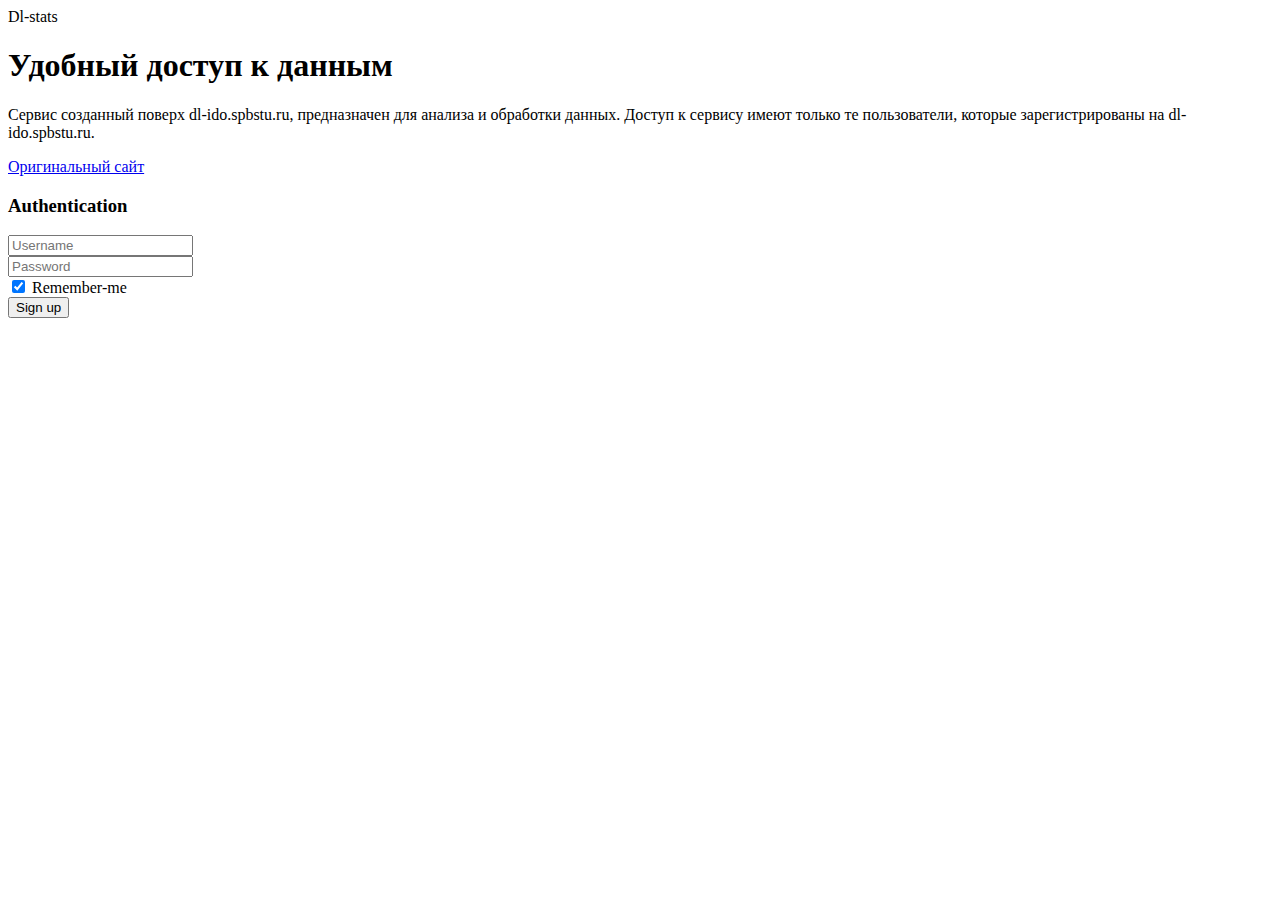
<file: src/main/resources/templates/index.html>
<!DOCTYPE html>
<html lang="ru" xmlns:th="http://www.thymeleaf.org">
<head th:replace="~{blocks/standart-sample :: head}"></head>
<body data-offset="300" data-spy="scroll" data-target=".site-navbar-target">

<div class="site-wrap">
    <header class="site-navbar py-4 js-sticky-header site-navbar-target" role="banner">
        <div class="container-fluid">
            <div class="d-flex align-items-center">
                <div class="site-logo mr-auto w-25">
                    <a th:href="@{/home}">Dl-stats</a>
                </div>
            </div>
        </div>
    </header>

    <div class="intro-section" id="home-section">
        <div class="slide-1" data-stellar-background-ratio="0.5"
             th:style="|background-image: url(@{/images/hero_1.jpg});|">
            <div class="container">
                <div class="row align-items-center">
                    <div class="col-12">
                        <div class="row align-items-center">
                            <div class="col-lg-6 mb-4">
                                <h1 data-aos="fade-up" data-aos-delay="100">Удобный доступ к данным</h1>
                                <p class="mb-4" data-aos="fade-up" data-aos-delay="200">
                                    Cервис созданный поверх dl-ido.spbstu.ru,
                                    предназначен для анализа и обработки данных.
                                    Доступ к сервису имеют только те пользователи, которые зарегистрированы на
                                    dl-ido.spbstu.ru.
                                </p>
                                <p data-aos="fade-up" data-aos-delay="300">
                                    <a class="btn btn-primary py-3 px-5 btn-pill" href="https://dl-ido.spbstu.ru/">
                                        Оригинальный сайт
                                    </a>
                                </p>
                            </div>
                            <div class="col-lg-5 ml-auto" data-aos="fade-up" data-aos-delay="500">
                                <form class="form-box" id="loginForm" method="post" th:action="@{/login/process}">
                                    <h3 class="h4 text-black mb-4">Authentication</h3>
                                    <div class="form-group">
                                        <input class="form-control" id="username" name="username" placeholder="Username"
                                               type="text">
                                    </div>
                                    <div class="form-group">
                                        <input class="form-control" id="password" name="password" placeholder="Password"
                                               type="password">
                                    </div>
                                    <div class="form-group form-check">
                                        <input checked class="form-check-input" id="remember"
                                               name="remember-me"
                                               onchange="this.value = this.checked ? 'true' : 'false'"
                                               type="checkbox" value="true">
                                        <label class="form-check-label mb-4" for="remember">
                                            Remember-me
                                        </label>
                                    </div>
                                    <div class="alert alert-danger" id="errorBlock"
                                         style="display: none; color: red;"></div>
                                    <div class="form-group">
                                        <input class="btn btn-primary btn-pill" type="submit" value="Sign up">
                                    </div>
                                </form>
                            </div>
                        </div>
                    </div>

                </div>
            </div>
        </div>
    </div>
    <footer th:replace="~{blocks/standart-sample :: footer}"></footer>
    <!--<script th:src="@{js/auth.js}"></script>-->
</div>

</body>
</html>
</file>
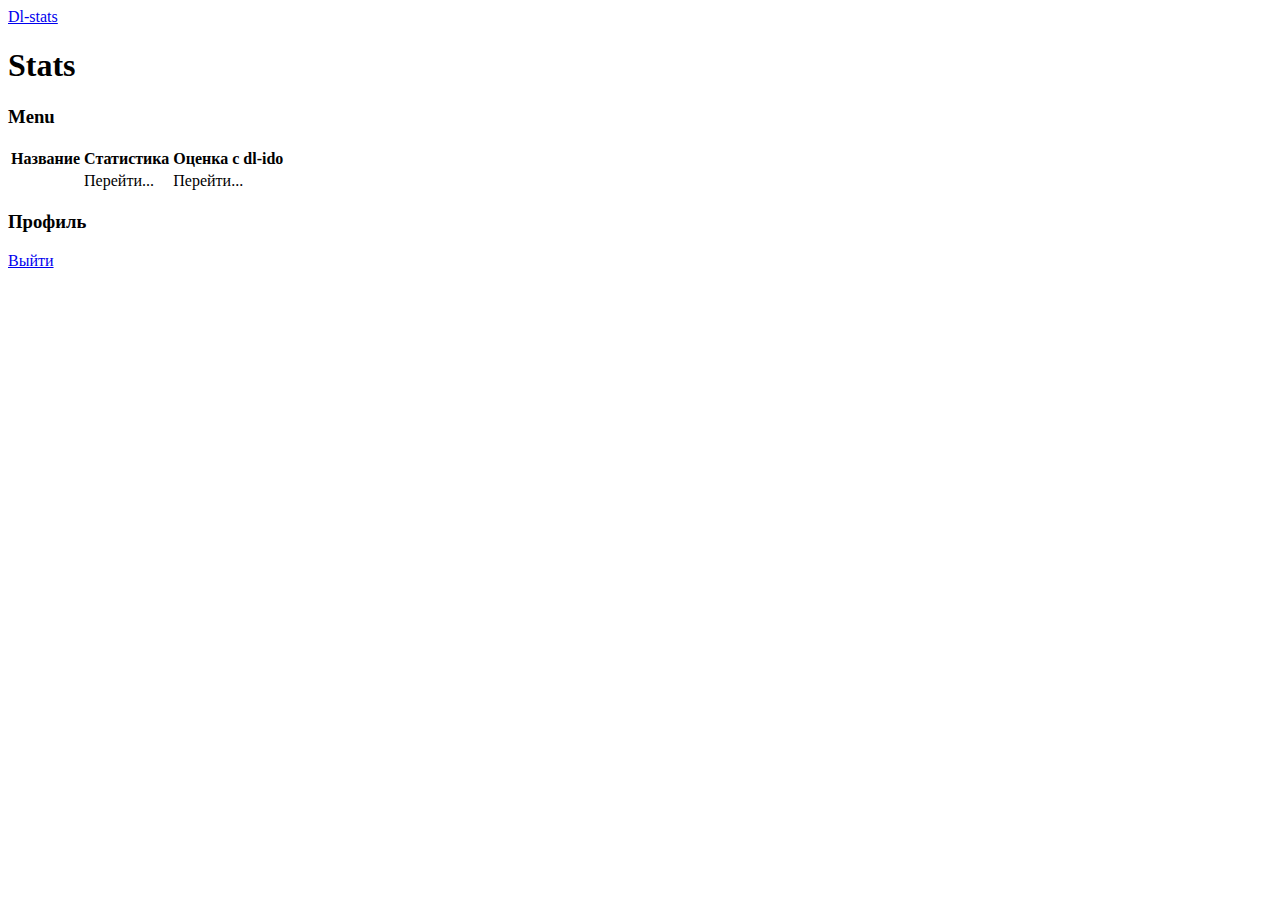
<file: src/main/resources/templates/staff/menu.html>
<!DOCTYPE html>
<html lang="ru" xmlns:th="http://www.thymeleaf.org">
<head th:replace="~{blocks/standart-sample :: head}"></head>
<body data-offset="300" data-spy="scroll" data-target=".site-navbar-target">

<div class="site-wrap">
    <header class="site-navbar py-4 js-sticky-header site-navbar-target" role="banner">
        <div class="container-fluid">
            <div class="d-flex align-items-center">
                <div class="site-logo mr-auto w-25"><a href="#">Dl-stats</a></div>
            </div>
        </div>
    </header>

    <div class="intro-section single-cover" id="home-section">
        <div class="slide-1 " data-stellar-background-ratio="0.5"
             th:style="|background-image: url(@{/images/img_2.jpg});|">
            <div class="row justify-content-center align-items-center text-center">
                <div class="col-lg-6">
                    <h1 data-aos="fade-up " data-aos-delay="0">Stats</h1>
                </div>
            </div>
        </div>
    </div>

    <div class="site-section">
        <div class="container">
            <div class="row">
                <div class="col-lg-8 mb-5">
                    <div class="mb-5">
                        <h3 class="text-black">Menu</h3>
                        <table class="table table-striped" id="search-result-table">
                            <thead>
                            <tr>
                                <th scope="col">Название</th>
                                <th scope="col">Статистика</th>
                                <th scope="col">Оценка с dl-ido</th>
                            </tr>
                            </thead>
                            <tbody>
                            <tr id="tableBody" th:each="course : ${courses}">
                                <td th:text="${course.name}"></td>
                                <td><a th:href="'/staff/stats/' + ${course.id}">Перейти...</a></td>
                                <td><a th:href="${tasksStatsUrl} + '?id='+ ${course.id}">Перейти...</a></td>
                            </tr>
                            </tbody>
                        </table>
                    </div>
                </div>

                <div class="col-lg-4 pl-lg-5">
                    <div class="mb-5 text-center border rounded course-instructor">
                        <h3 class="mb-5 text-black text-uppercase h6 border-bottom pb-3">Профиль</h3>
                        <div class="mb-4 text-center">
                            <a class="btn btn-primary" href="/login">Выйти</a>
                        </div>
                    </div>

                </div>
            </div>
        </div>
    </div>
    <footer th:replace="~{blocks/standart-sample :: footer}"></footer>
</div>

</body>
</html>
</file>
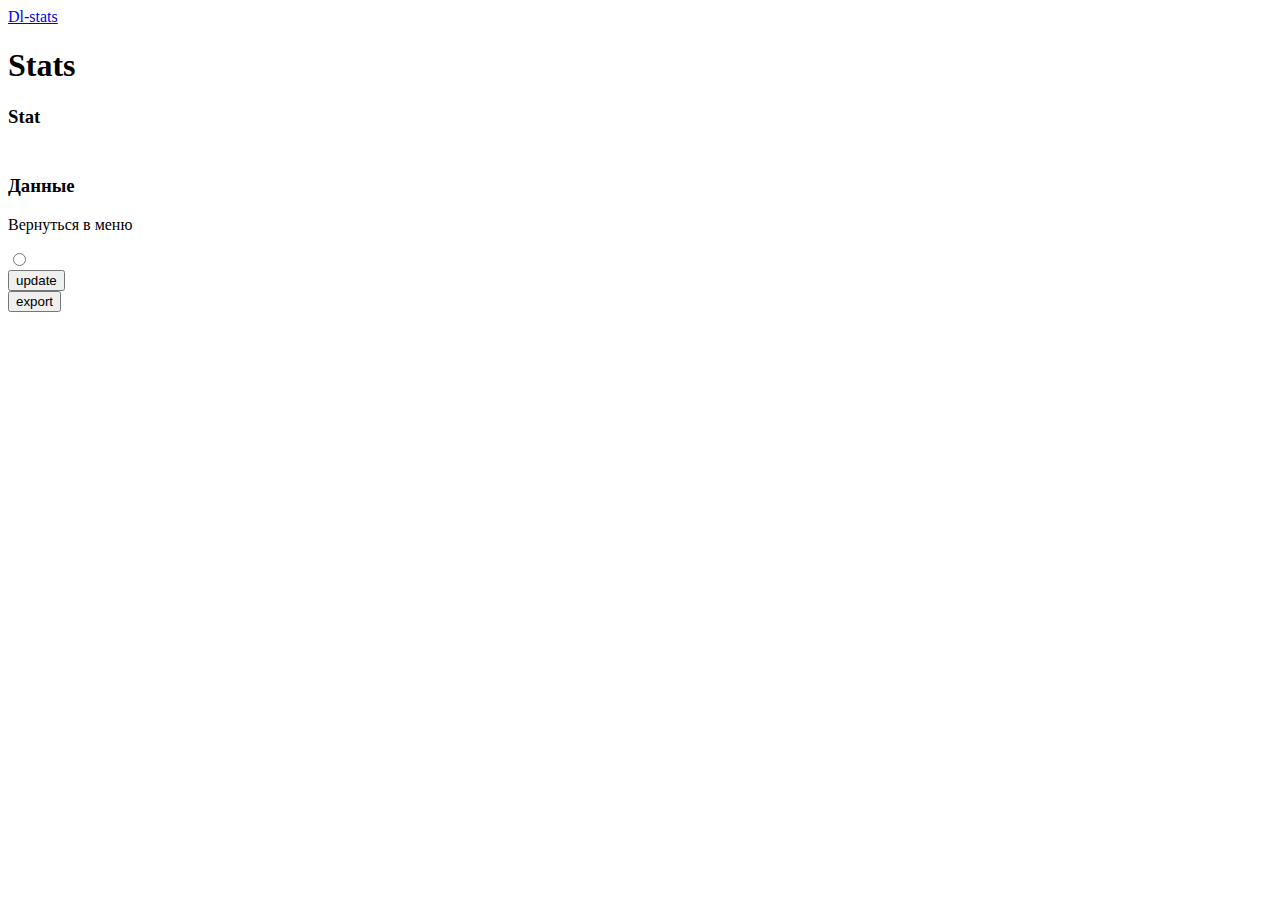
<file: src/main/resources/templates/staff/table/stat.html>
<!DOCTYPE html>
<html lang="ru" xmlns:th="http://www.thymeleaf.org">
<head th:replace="~{blocks/standart-sample :: head}"></head>
<body data-offset="300" data-spy="scroll" data-target=".site-navbar-target">

<div class="site-wrap">
    <header class="site-navbar py-4 js-sticky-header site-navbar-target" role="banner">
        <div class="container-fluid">
            <div class="d-flex align-items-center">
                <div class="site-logo mr-auto w-25"><a href="#">Dl-stats</a></div>
            </div>
        </div>
    </header>

    <div class="intro-section single-cover" id="home-section">
        <div class="slide-1 " data-stellar-background-ratio="0.5"
             th:style="|background-image: url(@{/images/img_2.jpg});|">
            <div class="row justify-content-center align-items-center text-center">
                <div class="col-lg-6">
                    <h1 data-aos="fade-up " data-aos-delay="0">Stats</h1>
                </div>
            </div>
        </div>
    </div>

    <div class="site-section">
        <div class="container" style="max-width: 1300px;">
            <div class="row">
                <div class="col-lg-8 mb-5" style="max-width: 860px;">
                    <div class="mb-5">
                        <h3 class="text-black">Stat</h3>
                        <table class="table table-striped table-responsive" id="search-result-table">
                            <thead>
                            <tr>
                                <th scope="col" th:each="header : ${tableHeaders}" th:text="${header}"></th>
                            </tr>
                            </thead>
                            <tbody>
                            <tr th:each="row : ${tableData}">
                                <td th:each="cell : ${row}" th:text="${cell}"></td>
                            </tr>
                            </tbody>
                        </table>
                    </div>
                </div>

                <div class="col-lg-4">
                    <div class="mb-5 border rounded course-instructor">
                        <form method="get" th:action="@{'/staff/stats/' + ${id}}">
                            <h3 class="text-center text-black text-uppercase h6 border-bottom pb-3">Данные</h3>

                            <p><a class="text-center" th:href="@{/staff/menu}">Вернуться в меню</a></p>

                            <div class="form-check form-check-inline" th:each="mode : ${modeTables}">
                                <input class="form-check-input" name="modeTable" th:checked="${mode == selectedValue}"
                                       th:value="${mode}"
                                       type="radio"/>
                                <label class="form-check-label" th:for="${mode}"
                                       th:text="${mode.getDisplayText()}"></label>
                            </div>

                            <div class="mb-4 text-center">
                                <input class="btn btn-primary" name="action" type="submit" value="update">
                            </div>

                            <div class="mb-4 text-center">
                                <input class="btn btn-primary" name="action" type="submit" value="export">
                            </div>
                        </form>
                    </div>
                </div>
            </div>
        </div>
    </div>
    <!--<script th:src="@{/js/updateStats.js}"></script>-->
    <footer th:replace="~{blocks/standart-sample :: footer}"></footer>
</div>

</body>
</html>
</file>
